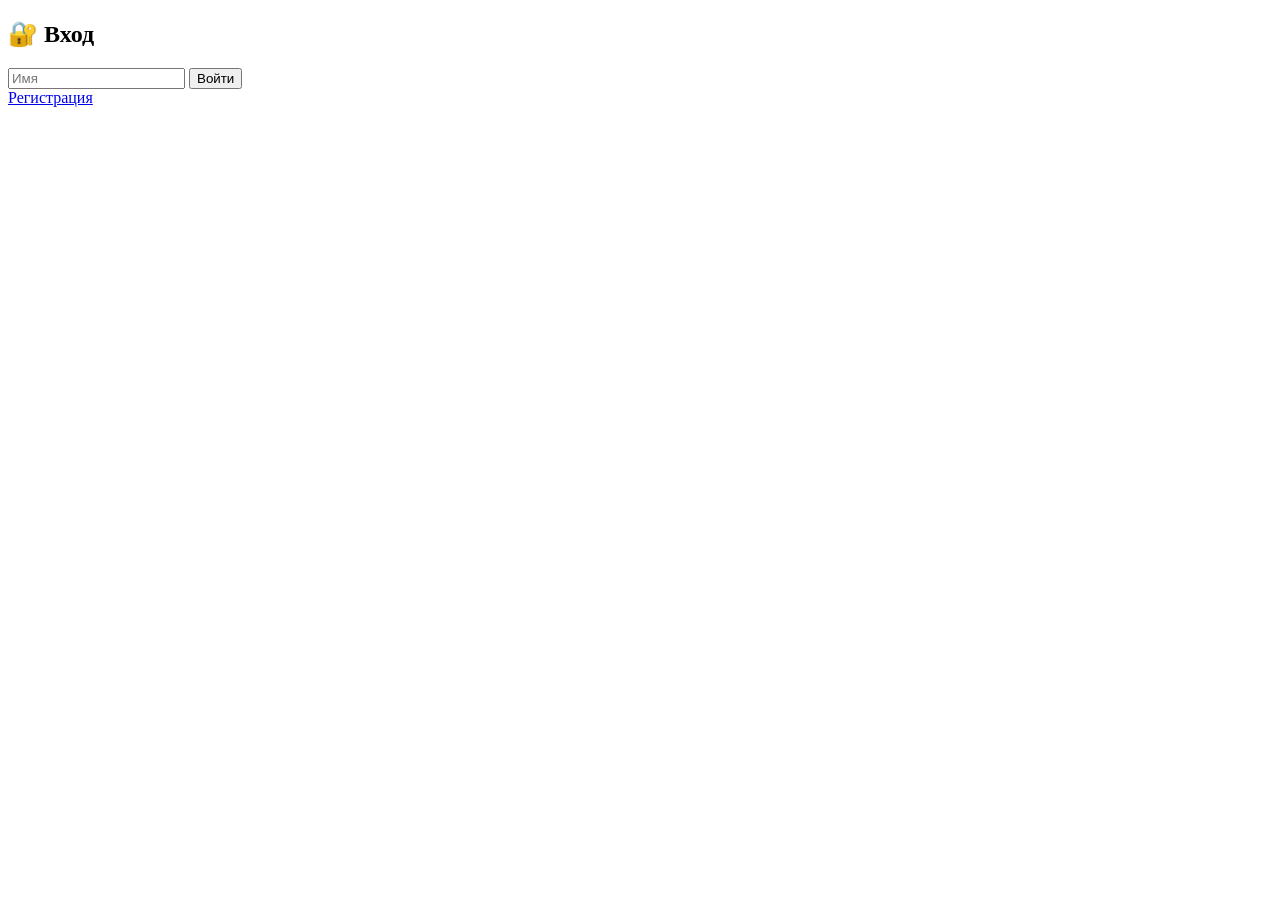
<file: templates/login.html>
<!DOCTYPE html>
<html>
<head>
    <title>Login</title>
</head>
<body>

<h2>🔐 Вход</h2>

<form method="POST">
    <input type="text" name="username" placeholder="Имя">
    <button type="submit">Войти</button>
</form>

<a href="/register">Регистрация</a>

</body>
</html>
</file>
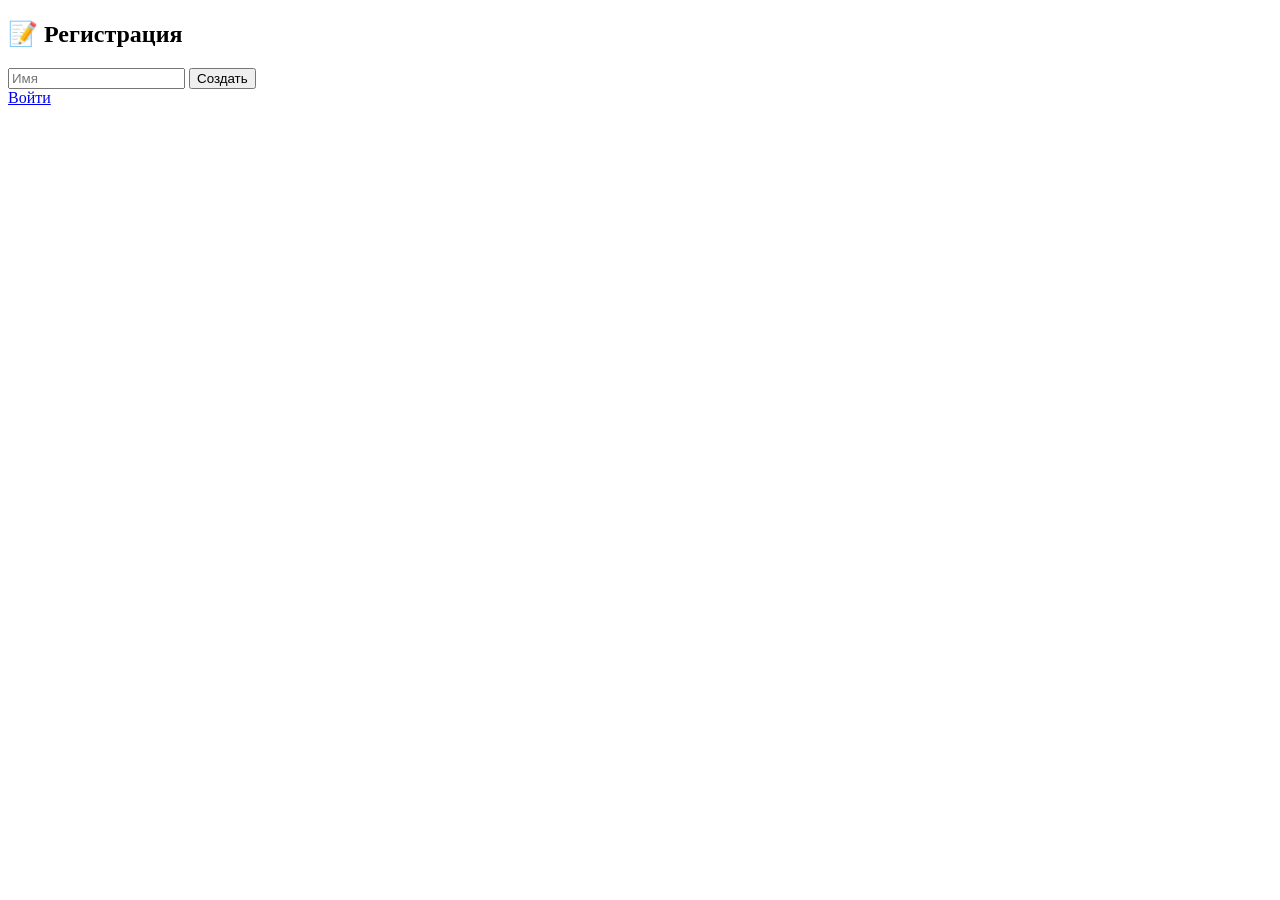
<file: templates/register.html>
<!DOCTYPE html>
<html>
<head>
    <title>Register</title>
</head>
<body>

<h2>📝 Регистрация</h2>

<form method="POST">
    <input type="text" name="username" placeholder="Имя">
    <button type="submit">Создать</button>
</form>

<a href="/login">Войти</a>

</body>
</html>
</file>
